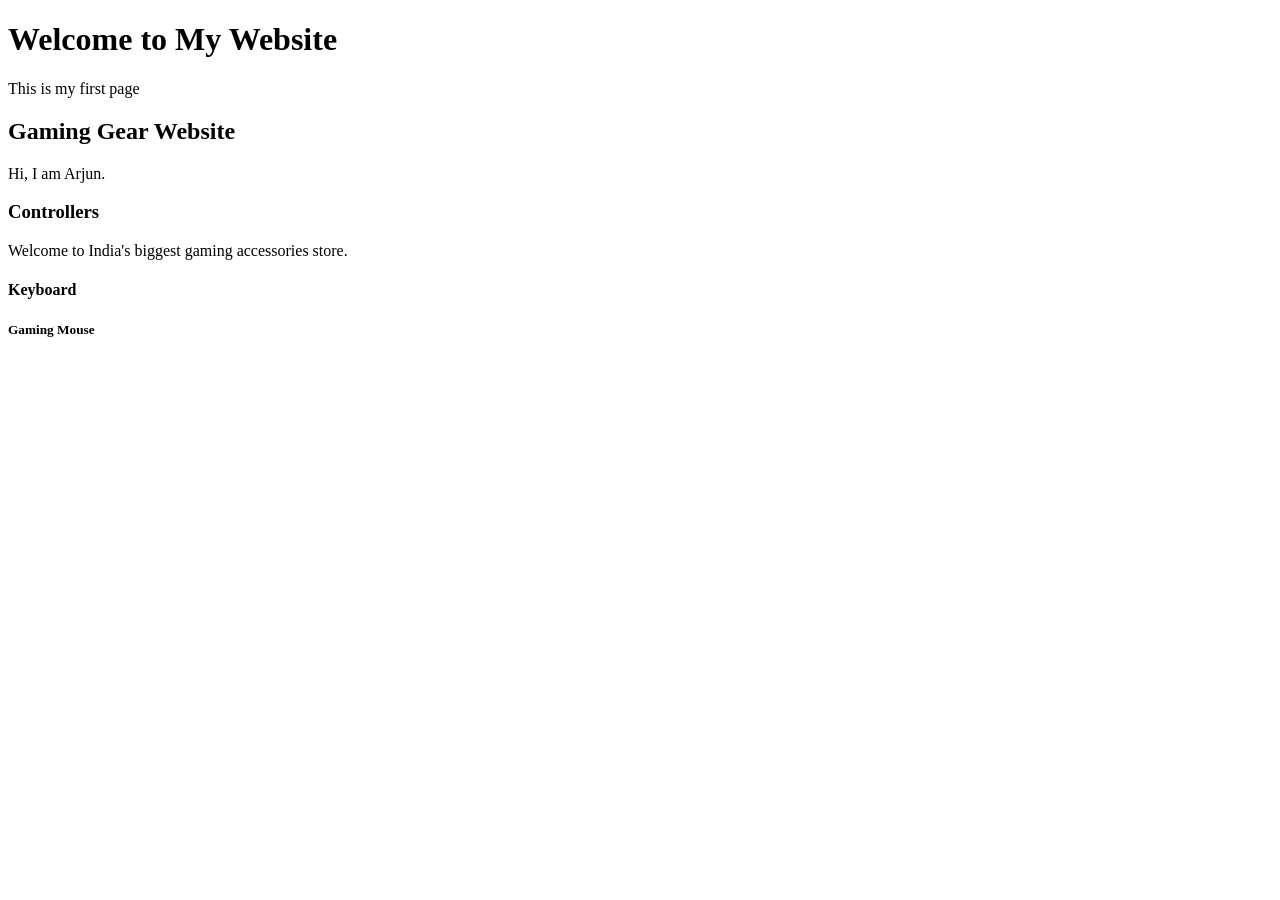
<file: C++/HTML/basic.html>
<!DOCTYPE html>
<html lang="en">
<head>
    <meta charset="UTF-8">
    <meta name="viewport" content="width=device-width, initial-scale=1.0">
    <title>My First Website</title>
</head>

<body>
    <h1>Welcome to My Website</h1>
    <p>This is my first page</p>
    <h2>Gaming Gear Website</h2>
    <p>Hi, I am Arjun.</p>
    <h3>Controllers</h3>
    <p>Welcome to India's biggest gaming accessories store.</p>
    <h4>Keyboard</h4>
    <h5>Gaming Mouse</h5>
</body>

</html>
</file>
